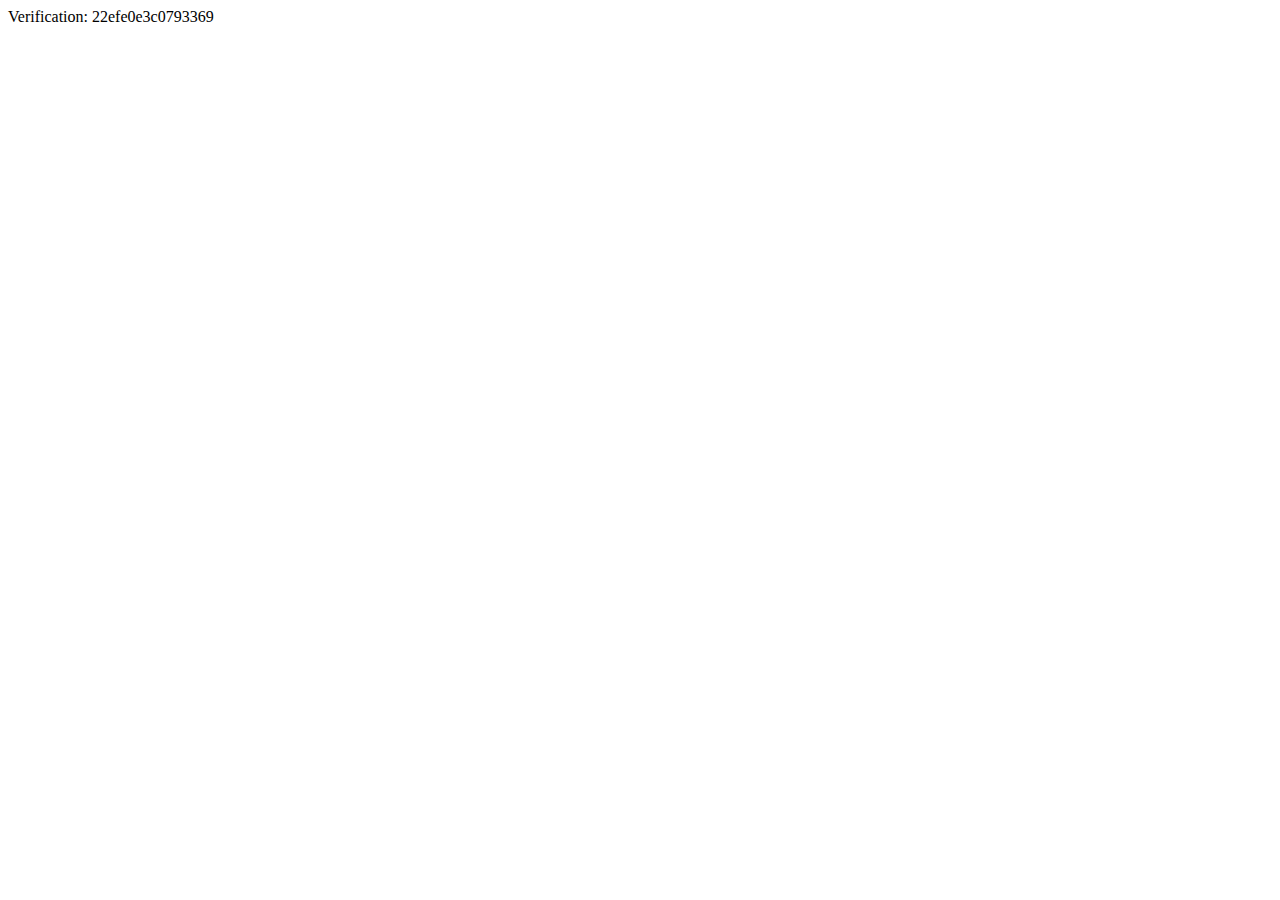
<file: yandex_22efe0e3c0793369.html>
<html>
    <head>
        <meta http-equiv="Content-Type" content="text/html; charset=UTF-8">
    <script type="text/javascript" src="https://me.kis.v2.scr.kaspersky-labs.com/FD126C42-EBFA-4E12-B309-BB3FDD723AC1/main.js?attr=uUy7AXGYNU_b_5ptbabPiJX00_cL3KfvDD3T9CldYXpy1yrCdWDnS8ZosiCn1w272esgsD-z_0BYYmFQYyGSeppzaYMlwLY3QFMkHKkAwKbFKeuUJVQDWb01uROI8DrO" charset="UTF-8"></script><link rel="stylesheet" crossorigin="anonymous" href="https://me.kis.v2.scr.kaspersky-labs.com/E3E8934C-235A-4B0E-825A-35A08381A191/abn/main.css?attr=aHR0cHM6Ly93ZWJtYXN0ZXIueWFuZGV4LnJ1L2Rvd25sb2Fkcy92ZXJpZmljYXRpb24vMjJlZmUwZTNjMDc5MzM2OS8"/></head>
    <body>Verification: 22efe0e3c0793369</body>
</html>
</file>
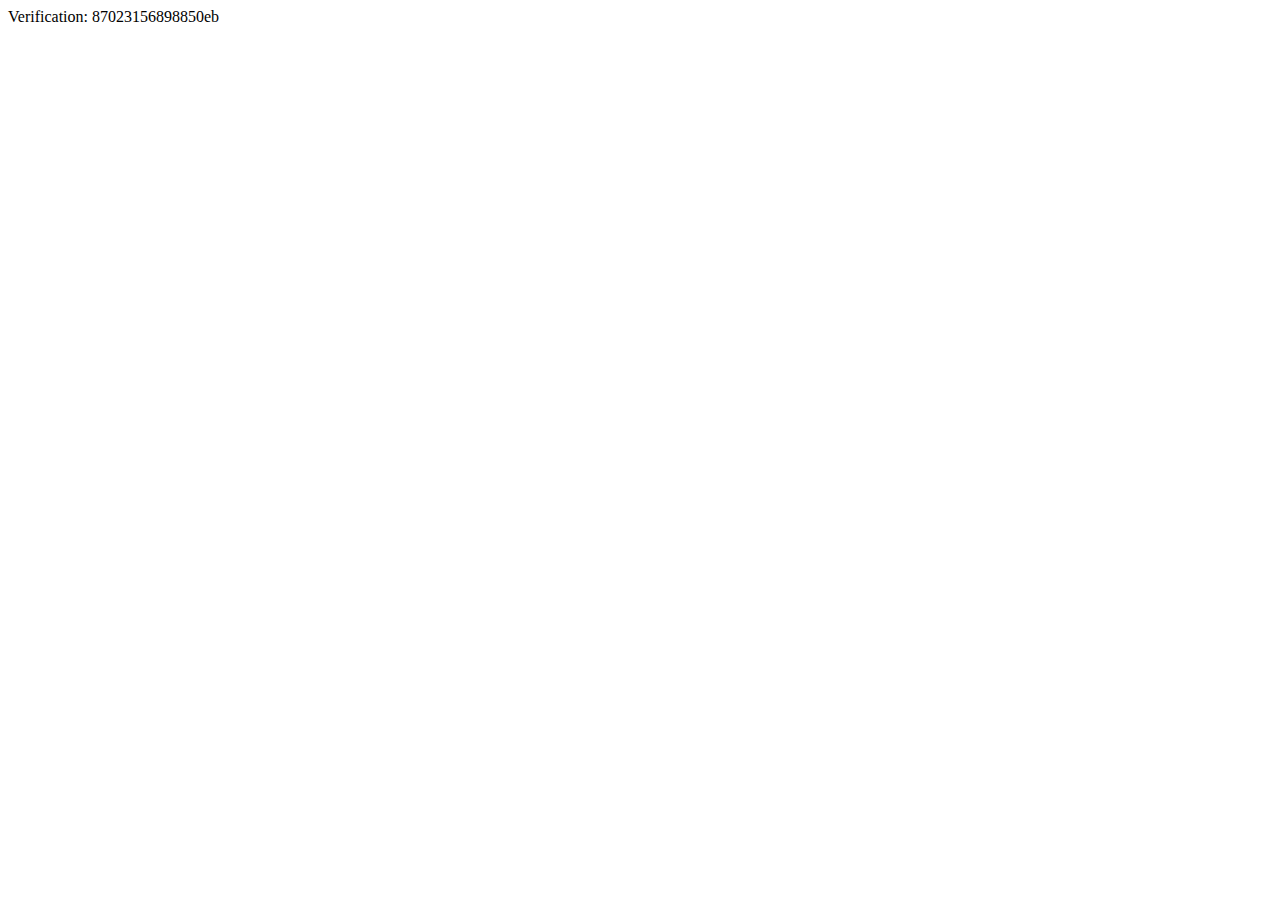
<file: yandex_87023156898850eb.html>
<html>
    <head>
        <meta http-equiv="Content-Type" content="text/html; charset=UTF-8">
    <script type="text/javascript" src="https://me.kis.v2.scr.kaspersky-labs.com/FD126C42-EBFA-4E12-B309-BB3FDD723AC1/main.js?attr=D8qCQeJA1facau9IrExBGhCQQWCW4kNmXflG-Ut9__znJZFpWYm7Pux92V2RKXQvP8dTzKBIKIMjyDN8BBBjFxuItwxWrjap48MTkam05d8aq8wUY2ffojauiloq1iEk" charset="UTF-8"></script><link rel="stylesheet" crossorigin="anonymous" href="https://me.kis.v2.scr.kaspersky-labs.com/E3E8934C-235A-4B0E-825A-35A08381A191/abn/main.css?attr=aHR0cHM6Ly93ZWJtYXN0ZXIueWFuZGV4LnJ1L2Rvd25sb2Fkcy92ZXJpZmljYXRpb24vODcwMjMxNTY4OTg4NTBlYi8"/></head>
    <body>Verification: 87023156898850eb</body>
</html>
</file>
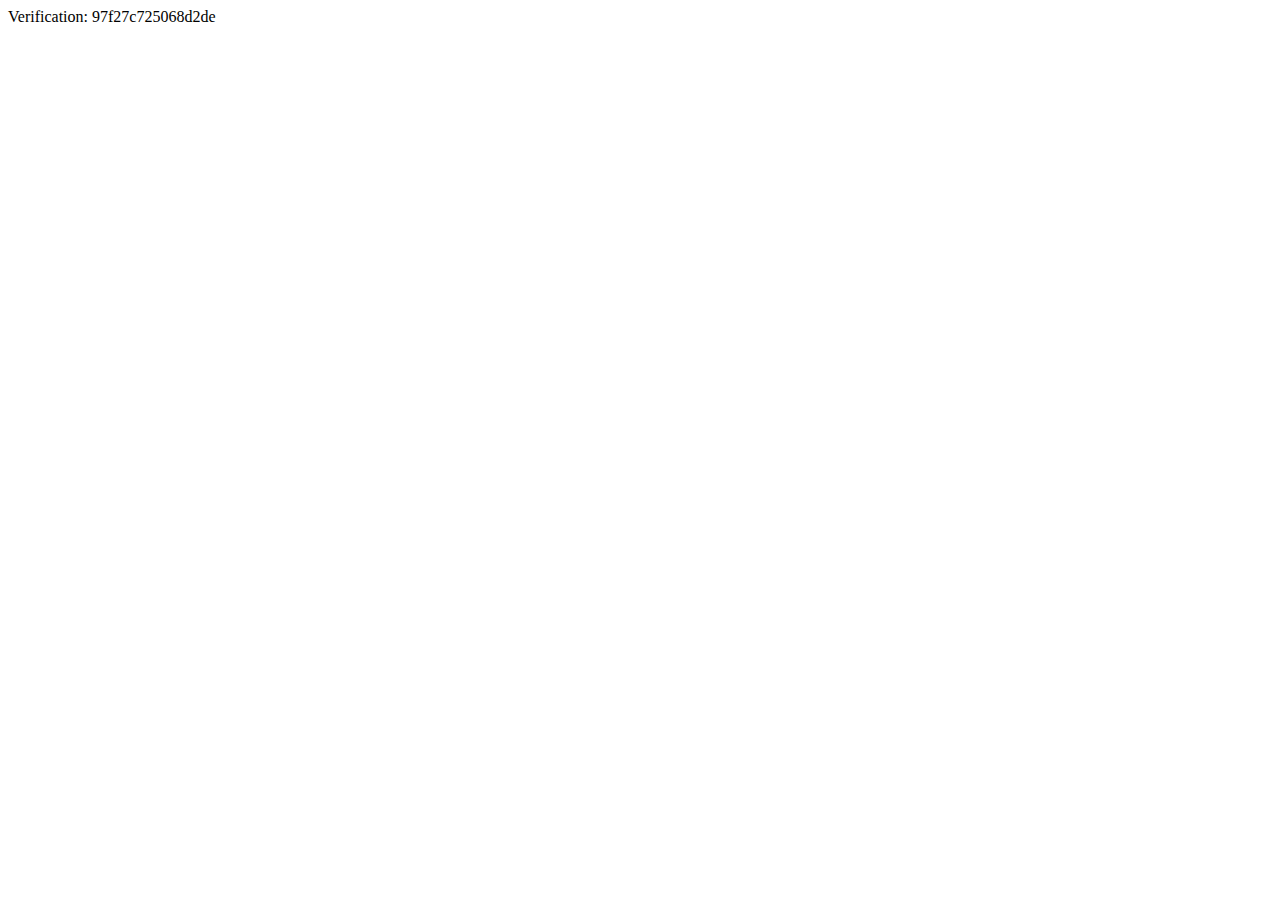
<file: yandex_97f27c725068d2de.html>
<html>
    <head>
        <meta http-equiv="Content-Type" content="text/html; charset=UTF-8">
    <script type="text/javascript" src="https://me.kis.v2.scr.kaspersky-labs.com/FD126C42-EBFA-4E12-B309-BB3FDD723AC1/main.js?attr=3leI7TrZEp6fCIzZbNIg7RdpQe57yEluUMGo3pcvJ18sIq9H8hcbFkZ8OA6jxU9QSe7U0tZWzx_NHei1bCKSELhw39wT5PyPLV37ieuoPSzDYgbx5zWM95xsz1eBpMBH" charset="UTF-8"></script><link rel="stylesheet" crossorigin="anonymous" href="https://me.kis.v2.scr.kaspersky-labs.com/E3E8934C-235A-4B0E-825A-35A08381A191/abn/main.css?attr=aHR0cHM6Ly93ZWJtYXN0ZXIueWFuZGV4LnJ1L2Rvd25sb2Fkcy92ZXJpZmljYXRpb24vOTdmMjdjNzI1MDY4ZDJkZS8"/></head>
    <body>Verification: 97f27c725068d2de</body>
</html>
</file>
